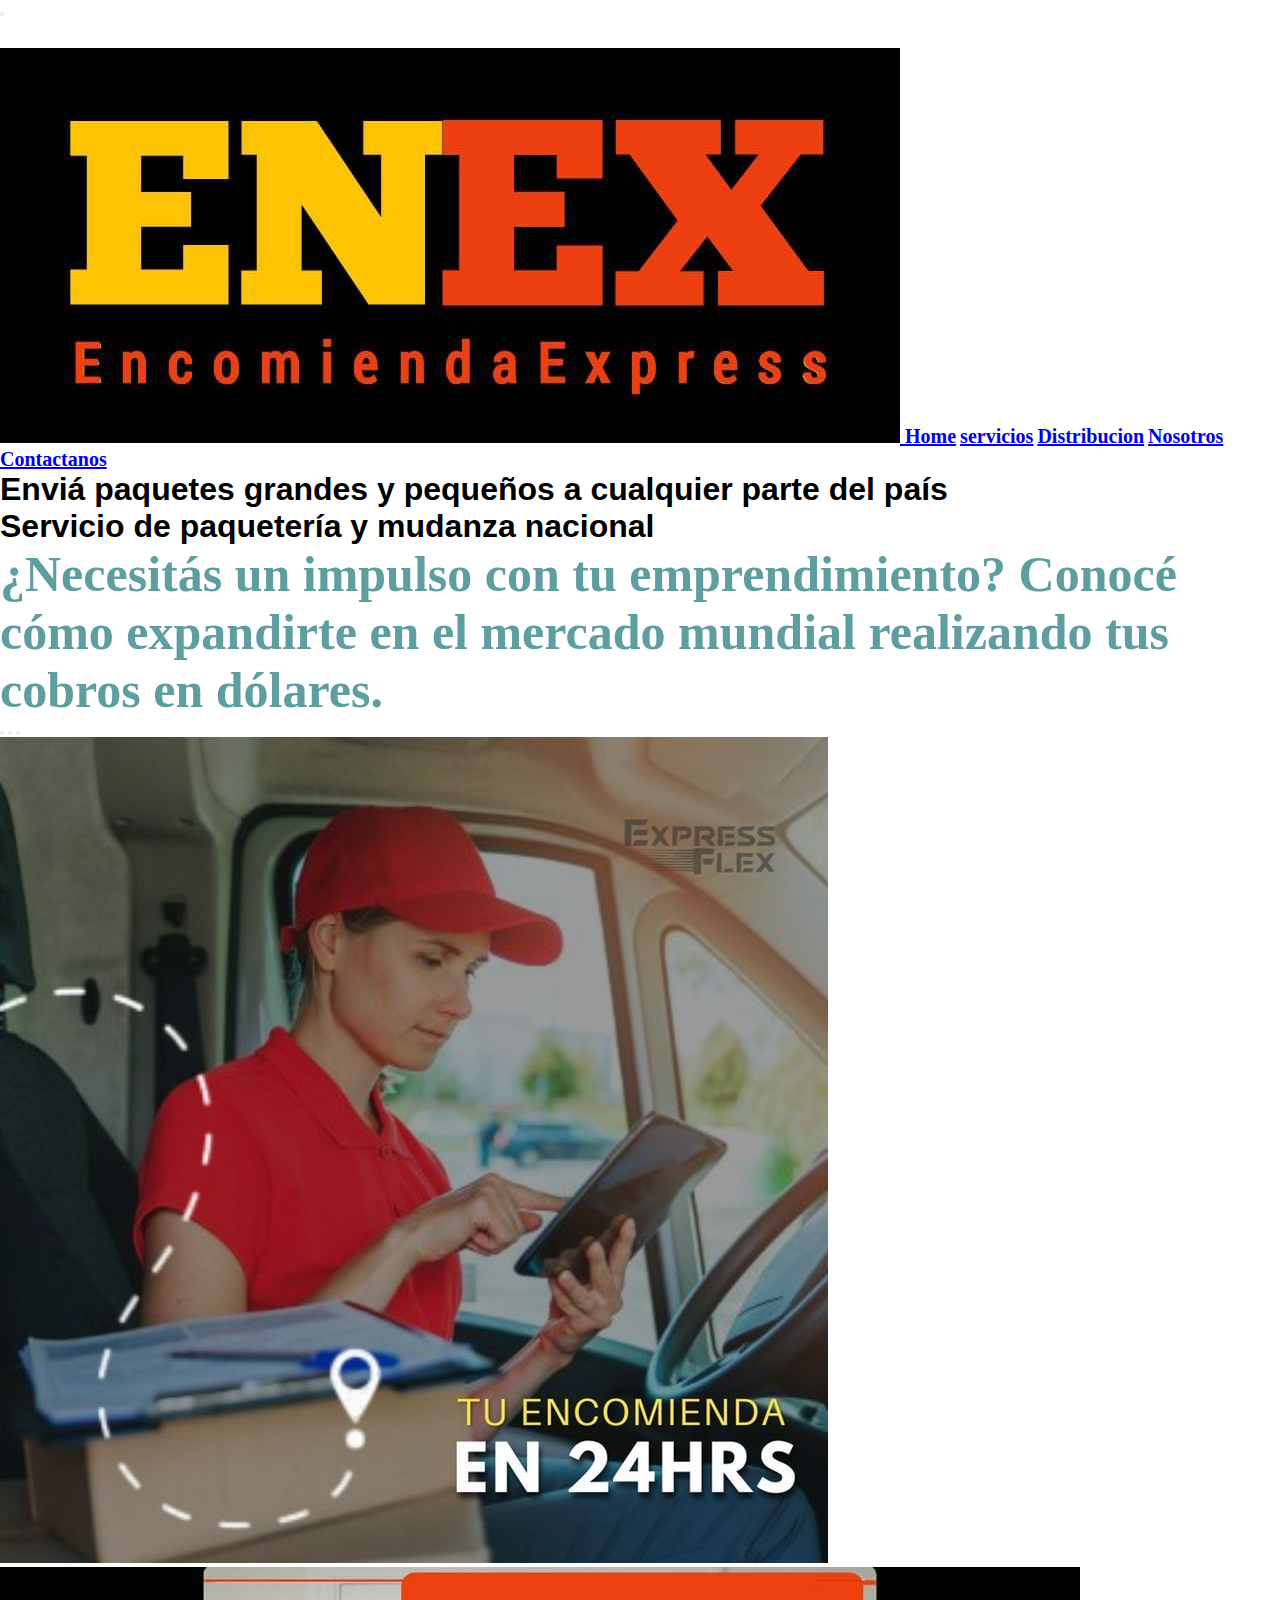
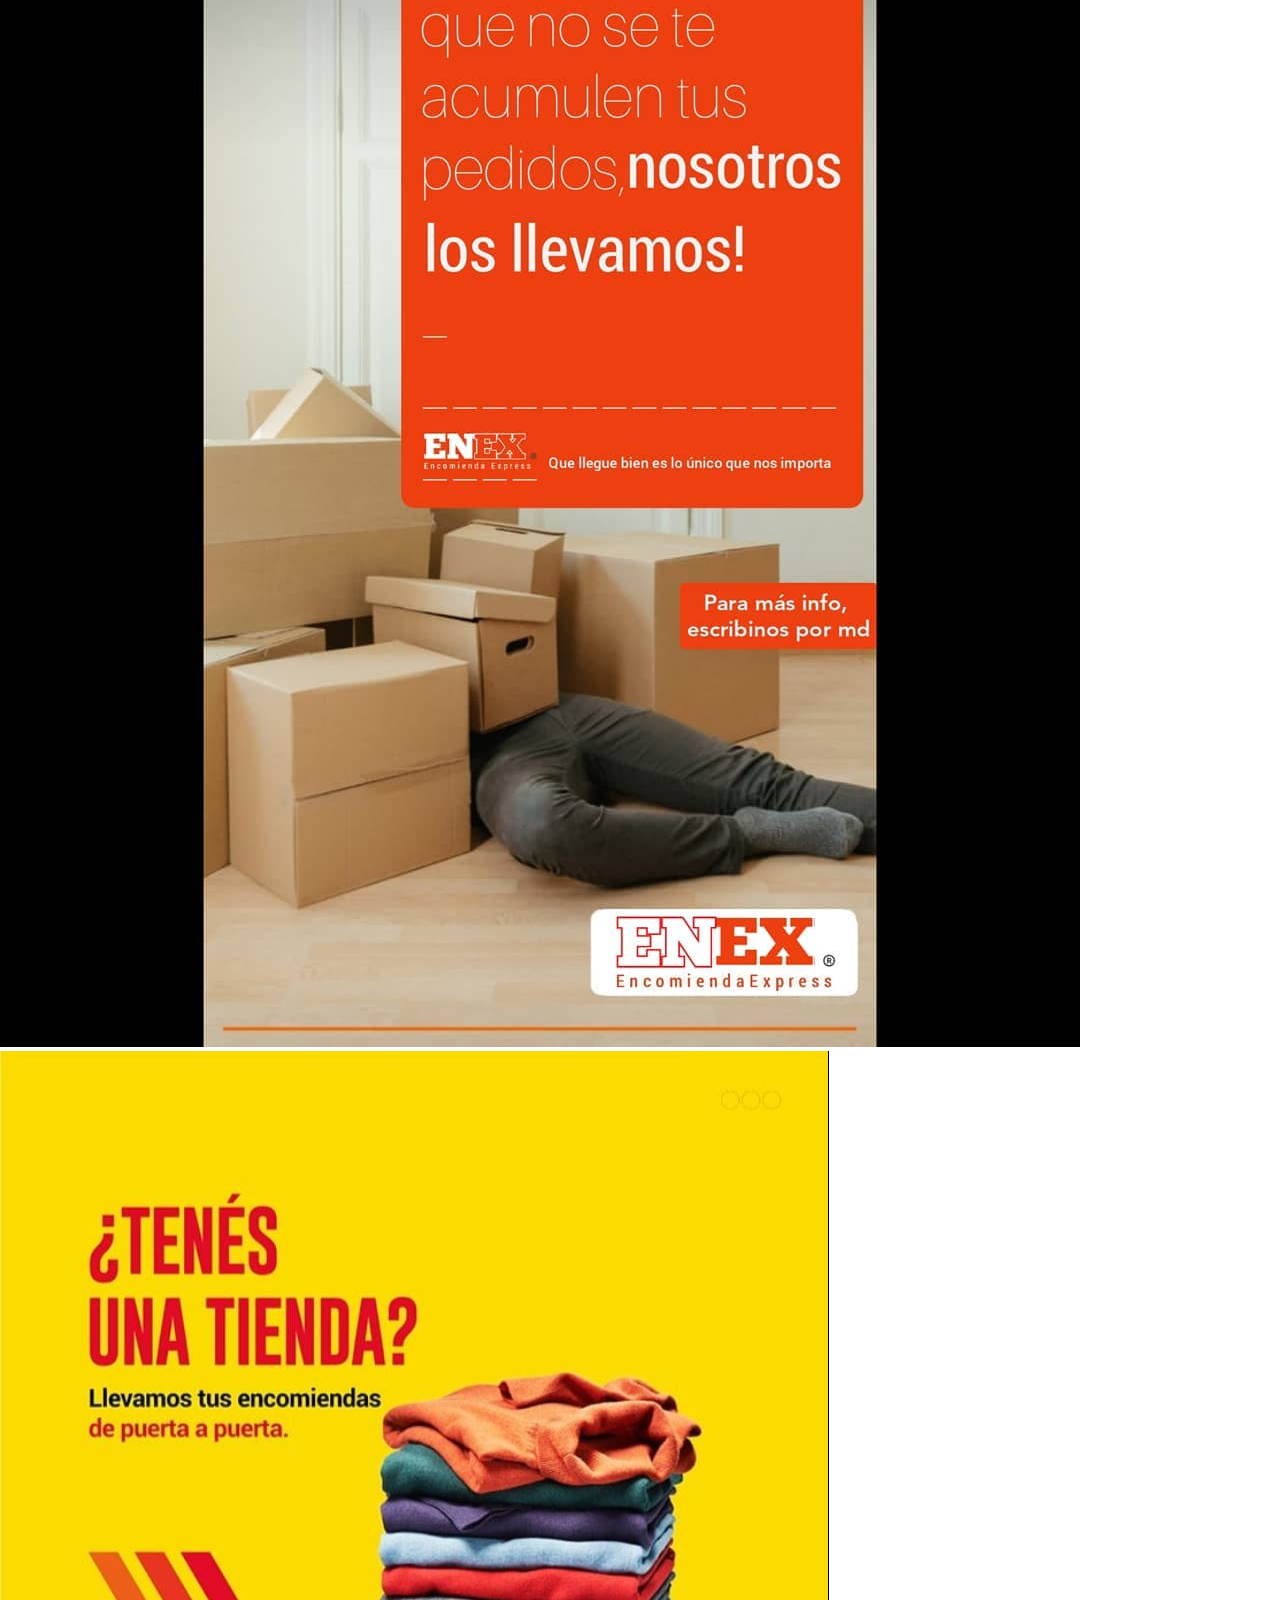
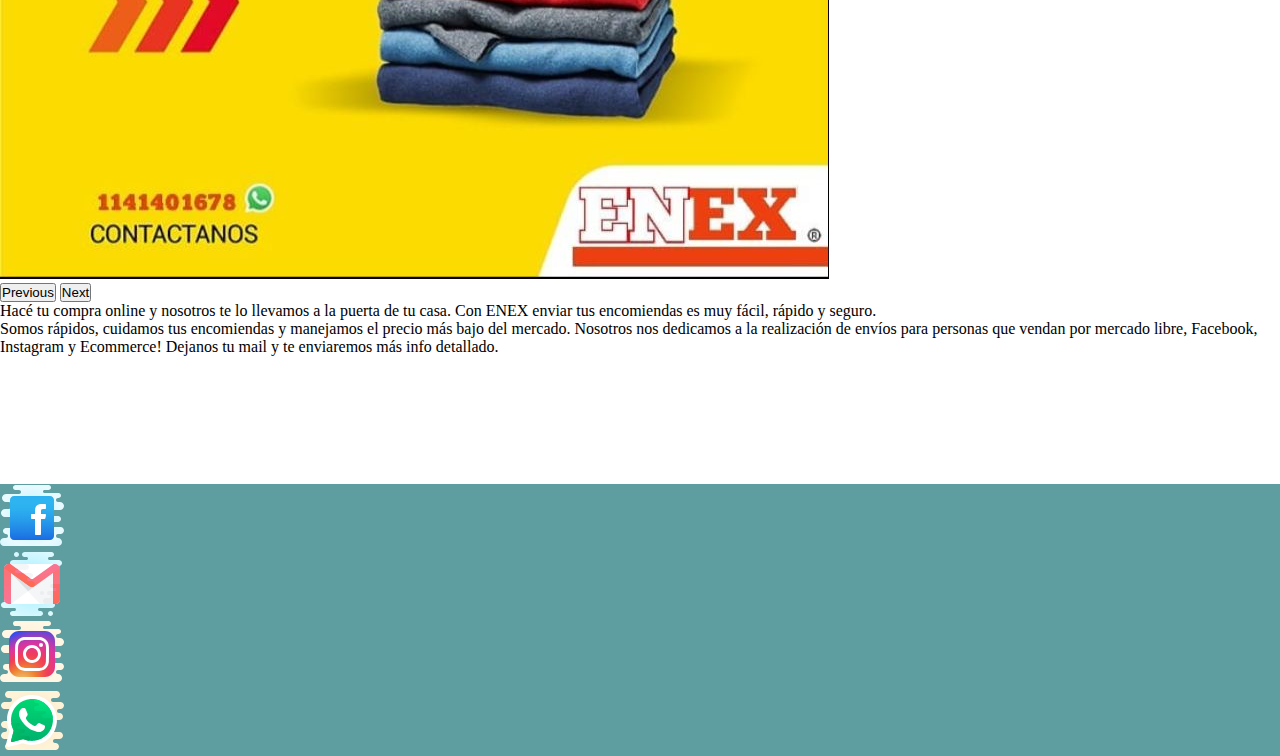
<file: index.html>
<!DOCTYPE html>
<html lang="en">
<head>
    <meta charset="UTF-8">
    <meta http-equiv="X-UA-Compatible" content="IE=edge">
    <meta name="viewport" content="width=device-width, initial-scale=1.0">
    <link href="https://cdn.jsdelivr.net/npm/bootstrap@5.1.3/dist/css/bootstrap.min.css" rel="stylesheet" integrity="sha384-1BmE4kWBq78iYhFldvKuhfTAU6auU8tT94WrHftjDbrCEXSU1oBoqyl2QvZ6jIW3" crossorigin="anonymous">
    <link rel="shorcut icon" href="./img/enex2.jpg">
    <link rel="stylesheet" href="css/style.css">




    <title>Envios Express </title>
</head>
<body>
    <nav class="navbar navbar-expand-lg navbar-dark bg-dark">
        <div class="container-fluid">
          <a class="navbar-brand" href="#"></a>
          <button class="navbar-toggler" type="button" data-bs-toggle="collapse" data-bs-target="#navbarNavAltMarkup" aria-controls="navbarNavAltMarkup" aria-expanded="false" aria-label="Toggle navigation">
            <span class="navbar-toggler-icon"></span>
          </button>
          <div class="collapse navbar-collapse" id="navbarNavAltMarkup">
            <div class="navbar-nav">
              <a class="nav-link active" aria-current="page" href="#">
                  <img src="./img/enex2.jpg" alt="Logo" class="w-25">
              </a>
              <a class="nav-link active" href="index.html">Home</a>
              <a class="nav-link active" href="./secciones/servicios.html">servicios</a>
              <a class="nav-link active" href="./secciones/distribucion.html">Distribucion</a>
              <a class="nav-link active" href="./secciones/nosotros.html">Nosotros</a>
              <a class="nav-link active" href="./secciones/contactos.html">Contactanos</a>
            </div>
          </div>
        </div>
      </nav>



      <section class="container-fluid">
        <h1 class="text-center mt-4">Enviá paquetes grandes y pequeños
          a cualquier parte del país </h1>
        <h2 class="text-center mt-5">
          Servicio de paquetería y mudanza nacional</h2>
          
           <div class="row ">

            <div class="col-lg-8 col-md-4 col-sm-12">
               <p> 
                 ¿Necesitás un impulso con tu emprendimiento?
                Conocé cómo expandirte en el mercado mundial realizando tus cobros en dólares. 
            </p>
        
            </div> 
            
            
            <div class="col-lg-4 col-md-8 col-sm-12">
               <div id="carouselExampleIndicators" class="carousel slide" data-bs-ride="carousel">
                <div class="carousel-indicators">
                  <button type="button" data-bs-target="#carouselExampleIndicators" data-bs-slide-to="0" class="active" aria-current="true" aria-label="Slide 1"></button>
                  <button type="button" data-bs-target="#carouselExampleIndicators" data-bs-slide-to="1" aria-label="Slide 2"></button>
                  <button type="button" data-bs-target="#carouselExampleIndicators" data-bs-slide-to="2" aria-label="Slide 3"></button>
                </div>
                <div class="carousel-inner">
                  <div class="carousel-item active">
                    <img src="./img/24horas.jpg" class="d-block w-75" alt="...">
                  </div>
                  <div class="carousel-item">
                    <img src="./img/enex.jpg" class="d-block w-75" alt="...">
                  </div>
                  <div class="carousel-item">
                    <img src="./img/enex3.jpg" class="d-block w-75" alt="...">
                  </div>
                
                
                </div>
                <button class="carousel-control-prev" type="button" data-bs-target="#carouselExampleIndicators" data-bs-slide="prev">
                  <span class="carousel-control-prev-icon" aria-hidden="true"></span>
                  <span class="visually-hidden">Previous</span>
                </button>
                <button class="carousel-control-next" type="button" data-bs-target="#carouselExampleIndicators" data-bs-slide="next">
                  <span class="carousel-control-next-icon" aria-hidden="true"></span>
                  <span class="visually-hidden">Next</span>
                </button>
              </div>

            
           
        </div>
        <section class="container">
        <div class="row mt-5">
          <div class="col-lg-4 col-md-8 col-sm-12">
          Hacé tu compra online y nosotros te lo llevamos a la puerta de tu casa. Con ENEX enviar tus encomiendas es muy fácil, rápido y seguro.
        </div>

<div class="col-lg-4 col-md-8 col-sm-12 ">
  Somos rápidos, cuidamos tus encomiendas y manejamos el precio más bajo del mercado. Nosotros nos dedicamos a la realización de envíos para personas que vendan por mercado libre, Facebook, Instagram y Ecommerce! Dejanos tu mail y te enviaremos más info detallado.

</div>
        </div>
    </section>


  
  


<footer class="iconos">
<div class="row col-lg-4 col-md-8 col-sm-12 ">
  <div>

  <img src="./img/icons8-facebook.svg" alt=""> 
  </div>
  <div>
    <img src="./img/icons8-gmail.svg" alt="">
  </div>

  <div>

  <img src="./img/icons8-instagram (4).svg" alt="">
  </div>

  <div >

  <img src="./img/icons8-whatsapp.svg" alt="">

  </div>



</div>

</footer>



    <script src="https://cdn.jsdelivr.net/npm/bootstrap@5.1.3/dist/js/bootstrap.bundle.min.js" integrity="sha384-ka7Sk0Gln4gmtz2MlQnikT1wXgYsOg+OMhuP+IlRH9sENBO0LRn5q+8nbTov4+1p" crossorigin="anonymous"></script>
</body>
</html>
</file>
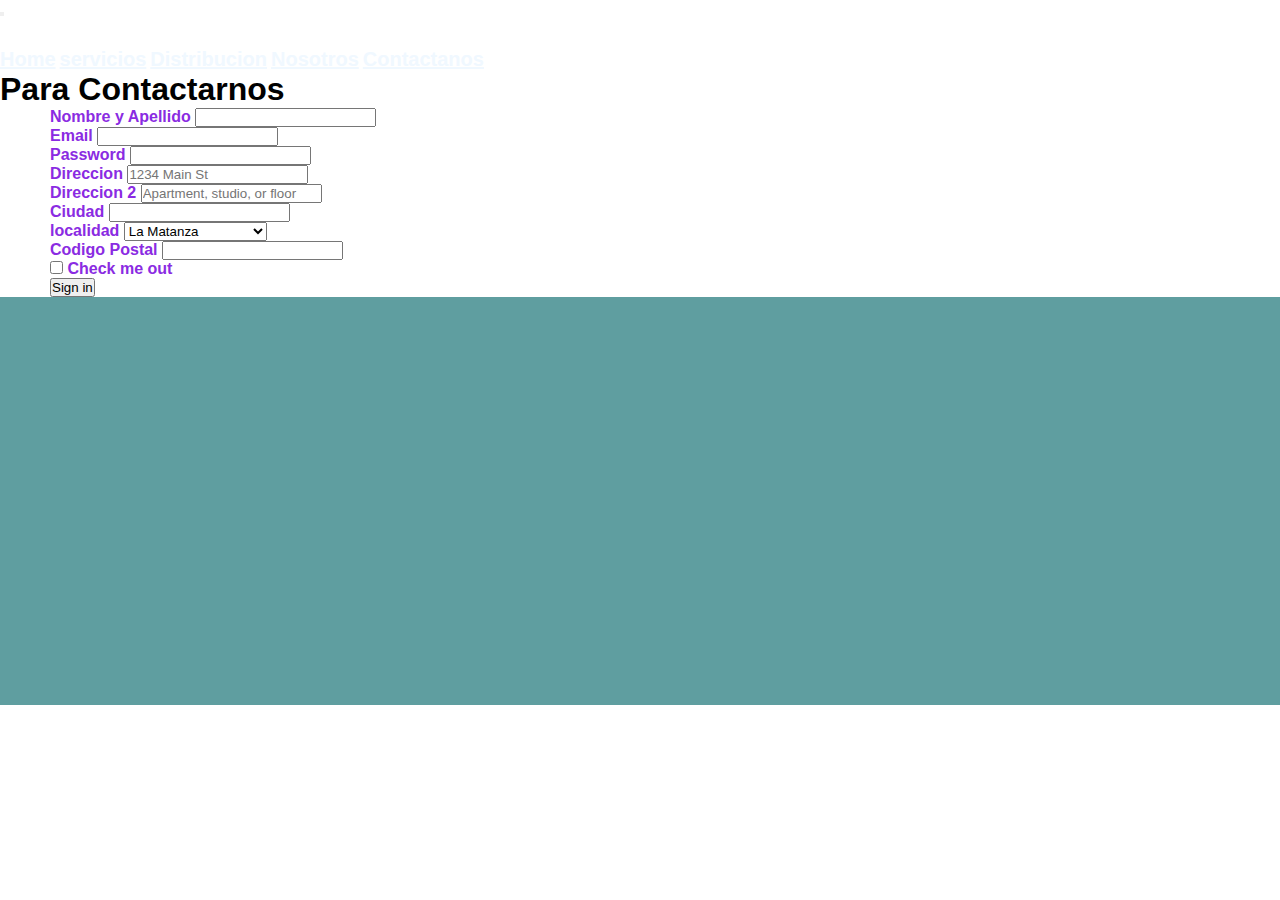
<file: secciones/contactos.html>
<!DOCTYPE html>
<html lang="en">
<head>
    <meta charset="UTF-8">
    <meta http-equiv="X-UA-Compatible" content="IE=edge">
    <meta name="viewport" content="width=device-width, initial-scale=1.0">
    <link href="https://cdn.jsdelivr.net/npm/bootstrap@5.1.3/dist/css/bootstrap.min.css" rel="stylesheet" integrity="sha384-1BmE4kWBq78iYhFldvKuhfTAU6auU8tT94WrHftjDbrCEXSU1oBoqyl2QvZ6jIW3" crossorigin="anonymous">
    <link rel="shorcut icon" href="../img//enex2.jpg">
    <link rel="stylesheet" href="../css///style.css">




    <title>Envios Express </title>
</head>
<body>
    <nav class="navbar navbar-expand-lg navbar-light bg-dark">
        <div class="container-fluid">
          <a class="navbar-brand" href="#"></a>
          <button class="navbar-toggler" type="button" data-bs-toggle="collapse" data-bs-target="#navbarNavAltMarkup" aria-controls="navbarNavAltMarkup" aria-expanded="false" aria-label="Toggle navigation">
            <span class="navbar-toggler-icon"></span>
          </button>
          <div class="collapse navbar-collaps d-flex flex-row-reverse bd-highlight" id="navbarNavAltMarkup">
            <div class="navbar-nav">
              
              <a class="nav-link active" href="../index.html">Home</a>
              <a class="nav-link active" href="servicios.html">servicios</a>
              <a class="nav-link active" href="distribucion.html">Distribucion</a>
              <a class="nav-link active" href="nosotros.html">Nosotros</a>
              <a class="nav-link active" href="contactos.html">Contactanos</a>
            </div>
          </div>
        </div>
      </nav>

      <section class="containerUno">
        <h1 class="text-center mt-4">Para Contactarnos</h1>
             
        </section>
              <section class="containerDos col-lg-6 col-md-8 col-sm-12 mt-5">
                
        
                <form class="row g-3">
                  <div class="col-md-12">
                    <label for="Nombre y Apellido" class="form-label">Nombre y Apellido </label>
                    <input type="Name" class="form-control" id="nombre y apellido">
                  </div>
                  <div class="col-md-6">
                    <label for="inputEmail4" class="form-label">Email</label>
                    <input type="email" class="form-control" id="inputEmail4">
                  </div>
                  <div class="col-md-6">
                    <label for="inputPassword4" class="form-label">Password</label>
                    <input type="password" class="form-control" id="inputPassword4">
                  </div>
                  <div class="col-12">
                    <label for="inputAddress" class="form-label">Direccion</label>
                    <input type="text" class="form-control" id="inputAddress" placeholder="1234 Main St">
                  </div>
                  <div class="col-12">
                    <label for="inputAddress2" class="form-label">Direccion 2</label>
                    <input type="text" class="form-control" id="inputAddress2" placeholder="Apartment, studio, or floor">
                  </div>
                  <div class="col-md-6">
                    <label for="inputCity" class="form-label">Ciudad</label>
                    <input type="text" class="form-control" id="inputCity">
                  </div>
                  <div class="col-md-4">
                    <label for="inputState" class="form-label">localidad</label>
                    <select id="inputState" class="form-select">
                      <option selected>La Matanza</option>
                      <option>Malvinas Argentinas</option>
                      <option>San isidro</option>
                      <option>Vicente Lopez</option>
                      <option>otro</option>
                    </select>
                  </div>
                  <div class="col-md-2">
                    <label for="inputZip" class="form-label">Codigo Postal</label>
                    <input type="text" class="form-control" id="inputZip">
                  </div>
                  <div class="col-12">
                    <div class="form-check">
                      <input class="form-check-input" type="checkbox" id="gridCheck">
                      <label class="form-check-label" for="gridCheck">
                        Check me out
                      </label>
                    </div>
                  </div>
                  <div class="col-12">
                    <button type="submit" class="btn btn-primary">Sign in</button>
                  </div>
                </form>
        
        
        
        
        
              </section>  
              
              <footer 
              class="mapa row-lg-12 -md-8 -sm-12 mt-5 "><iframe src="https://www.google.com/maps/embed?pb=!1m18!1m12!1m3!1d3286.4984937638!2d-58.7534477851975!3d-34.54093186168478!2m3!1f0!2f0!3f0!3m2!1i1024!2i768!4f13.1!3m3!1m2!1s0x95bc97e8566e66e5%3A0xbded8e8f1ff66662!2sJoaqu%C3%ADn%20V.%20Gonz%C3%A1lez%203282%2C%20B1665FII%20Jos%C3%A9%20C.%20Paz%2C%20Provincia%20de%20Buenos%20Aires!5e0!3m2!1ses!2sar!4v1654636873443!5m2!1ses!2sar" width="400" height="250" style="border:0;" allowfullscreen="" loading="lazy" referrerpolicy="no-referrer-when-downgrade"></iframe>
        
              </footer>




        

      <script src="https://cdn.jsdelivr.net/npm/bootstrap@5.1.3/dist/js/bootstrap.bundle.min.js" integrity="sha384-ka7Sk0Gln4gmtz2MlQnikT1wXgYsOg+OMhuP+IlRH9sENBO0LRn5q+8nbTov4+1p" crossorigin="anonymous"></script>
</body>
</html>
</file>
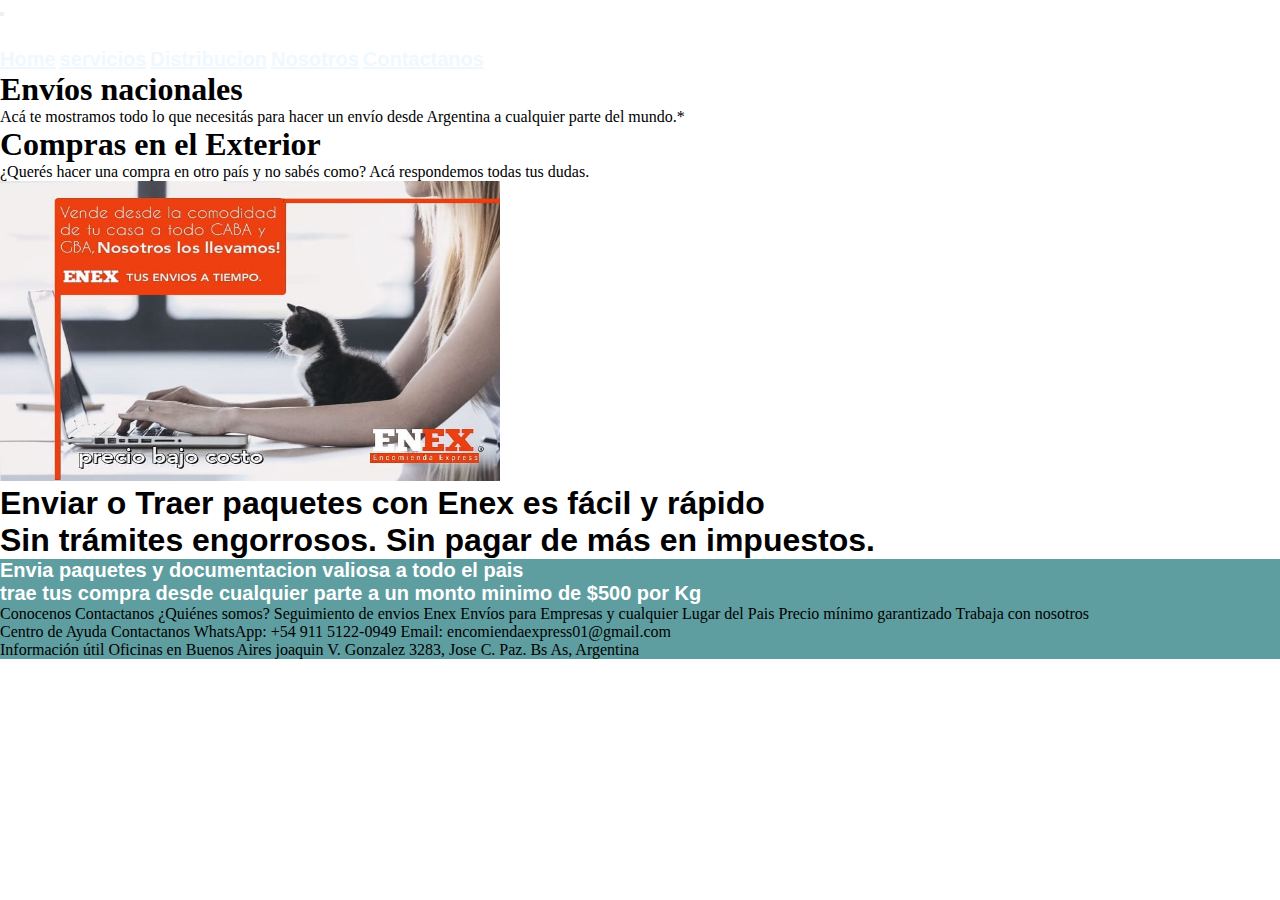
<file: secciones/distribucion.html>
<!DOCTYPE html>
<html lang="en">
<head>
    <meta charset="UTF-8">
    <meta http-equiv="X-UA-Compatible" content="IE=edge">
    <meta name="viewport" content="width=device-width, initial-scale=1.0">
    <link href="https://cdn.jsdelivr.net/npm/bootstrap@5.1.3/dist/css/bootstrap.min.css" rel="stylesheet" integrity="sha384-1BmE4kWBq78iYhFldvKuhfTAU6auU8tT94WrHftjDbrCEXSU1oBoqyl2QvZ6jIW3" crossorigin="anonymous">
    <link rel="shorcut icon" href="../img/enex2.jpg">
    <link rel="stylesheet" href="../css///style.css">




    <title>Envios Express </title>
</head>
<body>
    <nav class="navbar navbar-expand-lg navbar-light bg-dark">
        <div class="container-fluid">
          <a class="navbar-brand" href="#"></a>
          <button class="navbar-toggler" type="button" data-bs-toggle="collapse" data-bs-target="#navbarNavAltMarkup" aria-controls="navbarNavAltMarkup" aria-expanded="false" aria-label="Toggle navigation">
            <span class="navbar-toggler-icon"></span>
          </button>
          <div class="collapse navbar-collapse d-flex flex-row-reverse bd-highlight" id="navbarNavAltMarkup">
            <div class="navbar-nav">
              
              <a class="nav-link active" href="../index.html">Home</a>
              <a class="nav-link active" href="servicios.html">servicios</a>
              <a class="nav-link active" href="distribucion.html">Distribucion</a>
              <a class="nav-link active" href="nosotros.html">Nosotros</a>
              <a class="nav-link active" href="contactos.html">Contactanos</a>
            </div>
          </div>
        </div>
      </nav>



<section containerCuatro>
  <div class="row">
  <div class="col-lg-4 col-md-8 col-sm-12">
<h1>Envíos nacionales</h1>
<div>Acá te mostramos todo lo que necesitás para hacer un envío desde Argentina a cualquier parte del mundo.*</div>

  </div>
  
  <div class="col">
    <h1>Compras en el Exterior</h1>
    <div>¿Querés hacer una compra en otro país y no sabés como? Acá respondemos todas tus dudas.</div>

  </div>
</div>


</section>

<section class="imagenEnex col-lg-12 col-md-10 col-sm-4 mt-5 pt-5">
  <img  width="500" height="300px" src="../img/enex5.jpg" alt="">

</section>
<section containerCinco>

  <h2 class="text-center mt-5">Enviar o Traer paquetes
    con Enex es fácil y rápido</h2>
    <h3 class="text-center mt-5">Sin trámites engorrosos. Sin pagar de más en impuestos.</h3>
 
    <div class="row pt-5 pb-5 pr-5 ">
<div class="col text-center " id="titulo">
Envia paquetes y documentacion valiosa a todo el pais
</div>

<div class="col text-center" id="titulo">
  trae tus compra desde cualquier parte a un monto minimo de $500 por Kg

</div>
  </div>
  
</section>

<footer class="row mt-5 pt-5">
  <div class="col-lg-4 col-md-8 col-sm-12">
      Conocenos
      Contactanos
      ¿Quiénes somos?
      Seguimiento de envios
      Enex Envíos para Empresas y cualquier Lugar del Pais
      Precio mínimo garantizado
      Trabaja con nosotros
      </div>
      <div  class="col-lg-4 col-md-8 col-sm-12">
      Centro de Ayuda
      Contactanos
      WhatsApp:
      +54 911 5122-0949
      Email:
      encomiendaexpress01@gmail.com
      
      </div>
      <div  class="col-lg-4 col-md-8 col-sm-12">
      Información útil
      Oficinas en Buenos Aires
      joaquin V. Gonzalez 3283, Jose C. Paz.
      Bs As, Argentina
      
      </div>


    </footer>

    <script src="https://cdn.jsdelivr.net/npm/bootstrap@5.1.3/dist/js/bootstrap.bundle.min.js" integrity="sha384-ka7Sk0Gln4gmtz2MlQnikT1wXgYsOg+OMhuP+IlRH9sENBO0LRn5q+8nbTov4+1p" crossorigin="anonymous"></script>
  </body>
  </html>
</file>
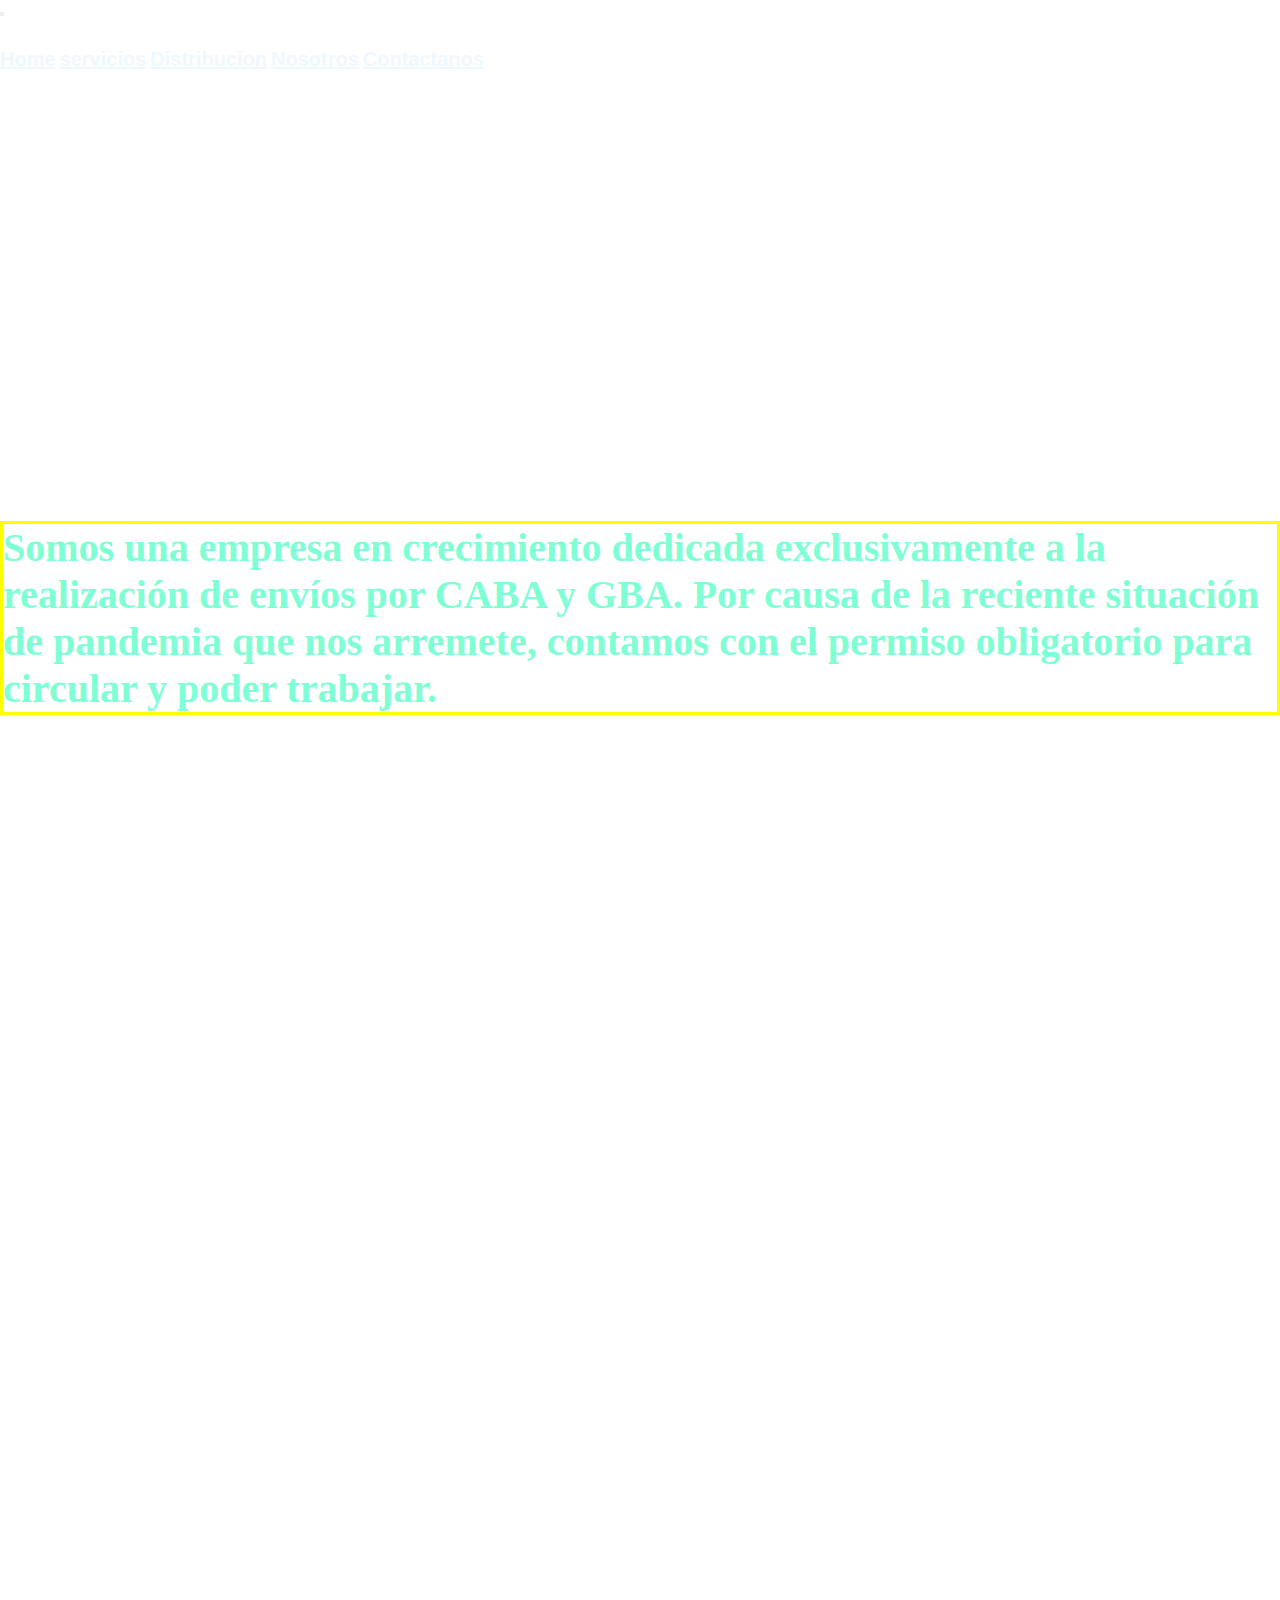
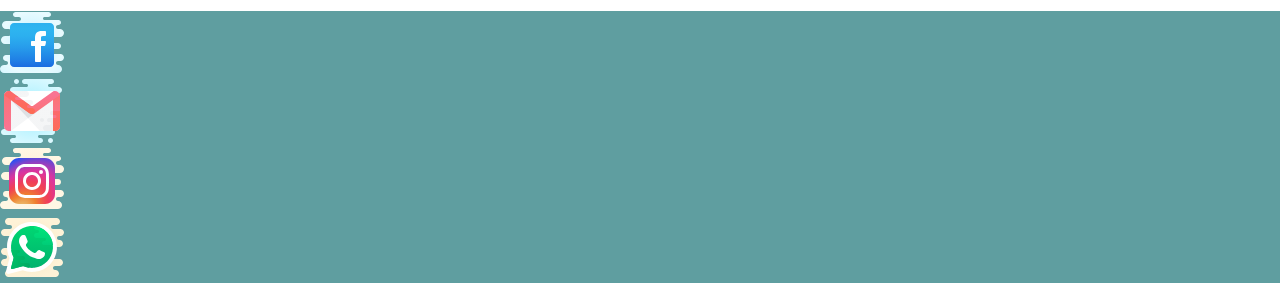
<file: secciones/nosotros.html>
<!DOCTYPE html>
<html lang="en">
<head>
    <meta charset="UTF-8">
    <meta http-equiv="X-UA-Compatible" content="IE=edge">
    <meta name="viewport" content="width=device-width, initial-scale=1.0">
    <link href="https://cdn.jsdelivr.net/npm/bootstrap@5.1.3/dist/css/bootstrap.min.css" rel="stylesheet" integrity="sha384-1BmE4kWBq78iYhFldvKuhfTAU6auU8tT94WrHftjDbrCEXSU1oBoqyl2QvZ6jIW3" crossorigin="anonymous">
    <link rel="shorcut icon" href="../img//enex2.jpg">
    <link rel="stylesheet" href="../css///style.css">




    <title>Envios Express </title>
</head>
<body>
    <nav class="navbar navbar-expand-lg navbar-light bg-dark">
        <div class="container-fluid">
          <a class="navbar-brand" href="#"></a>
          <button class="navbar-toggler" type="button" data-bs-toggle="collapse" data-bs-target="#navbarNavAltMarkup" aria-controls="navbarNavAltMarkup" aria-expanded="false" aria-label="Toggle navigation">
            <span class="navbar-toggler-icon"></span>
          </button>
          <div class="collapse navbar-collapse d-flex flex-row-reverse bd-highlight" id="navbarNavAltMarkup">
            <div class="navbar-nav">
              
              <a class="nav-link active" href="../index.html">Home</a>
              <a class="nav-link active" href="servicios.html">servicios</a>
              <a class="nav-link active" href="distribucion.html">Distribucion</a>
              <a class="nav-link active" href="nosotros.html">Nosotros</a>
              <a class="nav-link active" href="contactos.html">Contactanos</a>
            </div>
          </div>
        </div>
      </nav>
<section class="nosotros">


 <p class="parrafo">
  Somos una empresa en crecimiento dedicada exclusivamente a la realización de envíos por CABA y GBA. Por causa de la reciente situación de pandemia que nos arremete, contamos con el permiso obligatorio para circular y poder trabajar.
 </p>


  </div>

</section>
      <footer class="iconos">
        <div class="row col-lg-4 col-md-8 col-sm-12 ">
          <div>
        
          <img src="../img/icons8-facebook.svg" alt=""> 
          </div>
          <div>
            <img src="../img/icons8-gmail.svg" alt="">
          </div>
        
          <div>
        
          <img src="../img/icons8-instagram (4).svg" alt="">
          </div>
        
          <div >
        
          <img src="../img/icons8-whatsapp.svg" alt="">
        
          </div>
        
        
        
        </div>
        
        </footer>
        

      <script src="https://cdn.jsdelivr.net/npm/bootstrap@5.1.3/dist/js/bootstrap.bundle.min.js" integrity="sha384-ka7Sk0Gln4gmtz2MlQnikT1wXgYsOg+OMhuP+IlRH9sENBO0LRn5q+8nbTov4+1p" crossorigin="anonymous"></script>
    </body>
    </html>
</file>
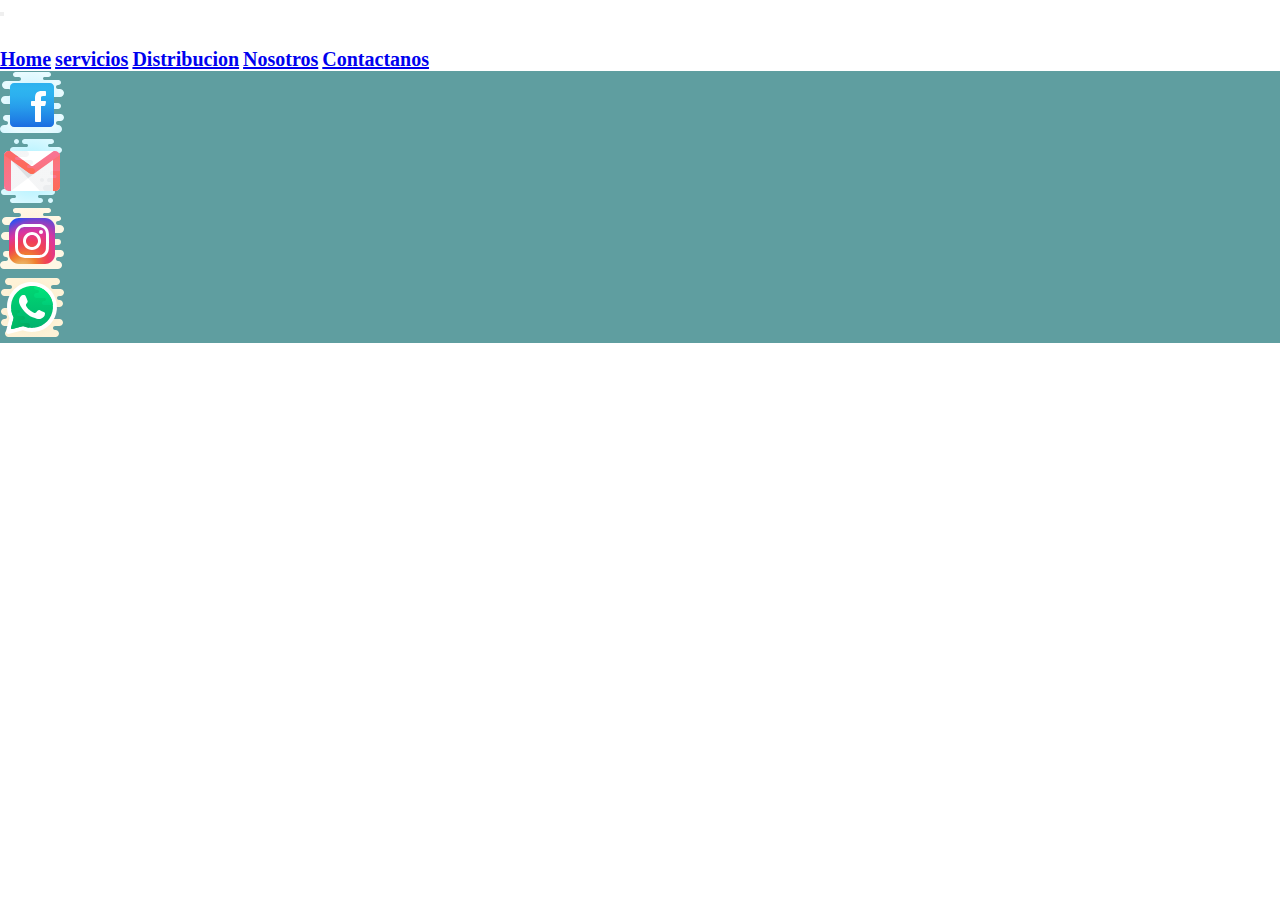
<file: secciones/servicios.html>
<!DOCTYPE html>
<html lang="en">
<head>
    <meta charset="UTF-8">
    <meta http-equiv="X-UA-Compatible" content="IE=edge">
    <meta name="viewport" content="width=device-width, initial-scale=1.0">
    <link href="https://cdn.jsdelivr.net/npm/bootstrap@5.1.3/dist/css/bootstrap.min.css" rel="stylesheet" integrity="sha384-1BmE4kWBq78iYhFldvKuhfTAU6auU8tT94WrHftjDbrCEXSU1oBoqyl2QvZ6jIW3" crossorigin="anonymous">
    <link rel="shorcut icon" href="../img//enex2.jpg">
    <link rel="stylesheet" href="../css///style.css">




    <title>Envios Express </title>
</head>
<body>
    <nav class="navbar navbar-expand-lg navbar-dark bg-dark">
        <div class="container-fluid">
          <a class="navbar-brand" href="#"></a>
          <button class="navbar-toggler" type="button" data-bs-toggle="collapse" data-bs-target="#navbarNavAltMarkup" aria-controls="navbarNavAltMarkup" aria-expanded="false" aria-label="Toggle navigation">
            <span class="navbar-toggler-icon"></span>
          </button>
          <div class="collapse navbar-collapse d-flex flex-row-reverse bd-highlight" id="navbarNavAltMarkup">
            <div class="navbar-nav">
              
              <a class="nav-link active" href="../index.html">Home</a>
              <a class="nav-link active" href="servicios.html">servicios</a>
              <a class="nav-link active" href="distribucion.html">Distribucion</a>
              <a class="nav-link active" href="nosotros.html">Nosotros</a>
              <a class="nav-link active" href="contactos.html">Contactanos</a>
            </div>
          </div>
        </div>
      </nav>
      
      
      <footer class="iconos">
        <div class="row col-lg-4 col-md-8 col-sm-12 ">
          <div>
        
          <img src="../img/icons8-facebook.svg" alt=""> 
          </div>
          <div>
            <img src="../img/icons8-gmail.svg" alt="">
          </div>
        
          <div>
        
          <img src="../img/icons8-instagram (4).svg" alt="">
          </div>
        
          <div >
        
          <img src="../img/icons8-whatsapp.svg" alt="">
        
          </div>
        
        
        
        </div>
        
        </footer>
      
      <script src="https://cdn.jsdelivr.net/npm/bootstrap@5.1.3/dist/js/bootstrap.bundle.min.js" integrity="sha384-ka7Sk0Gln4gmtz2MlQnikT1wXgYsOg+OMhuP+IlRH9sENBO0LRn5q+8nbTov4+1p" crossorigin="anonymous"></script>
    </body>
    </html>
</file>
<file: css/style.css>
*{
    margin: 0%;
    padding: 0%;
}
@import url('https://fonts.googleapis.com/css2? family= Nanum+Gothic:wght@700 & family= Oleo+Script+Swash+Caps & family= Oswald:wght@200 & family= Poppins:peso@600 & pantalla=intercambiar');
#navbarNavAltMarkup{
    padding-top: 30px;
    

}
.nav-link{
    font-weight: bolder;
    font-size: 20px;
   
}
.navbar-light .navbar-nav .nav-link.active, .navbar-light .navbar-nav .show>.nav-link{
    color: aliceblue;
    font-family:'Poppins', sans-serif; 
}
.text-center{
    font-family: 'Overpass', sans-serif ;
    font-size:32px;
    font-weight: bolder;
}
footer{
    background-color: cadetblue;
}
#titulo{
    font-size: 20px;
    color: white;
    background-color:cadetblue;

}
.container{
    margin-bottom: 10%;
}
.containerDos{
    color: blueviolet;
    font-weight: bolder;
    font-family: 'Gill Sans', 'Gill Sans MT', Calibri, 'Trebuchet MS', sans-serif;
    padding-left: 50px;
}

 .mapa{
   padding-top:7%;
   padding-bottom: 5%;
    padding-left: 5%;
    
}
 .imagenEnex{
    justify-content: center;
    border: blueviolet;
    
}
.nosotros{
   padding-top: 50vh;
   margin-bottom: 70%;
}
.parrafo{ 
    font-size: 40px;
    color: aquamarine;
    border: solid yellow;
    font-weight: bolder;
}
p{
    font-size: 50px;
    font-weight: bolder;
    color: cadetblue;
}
</file>
